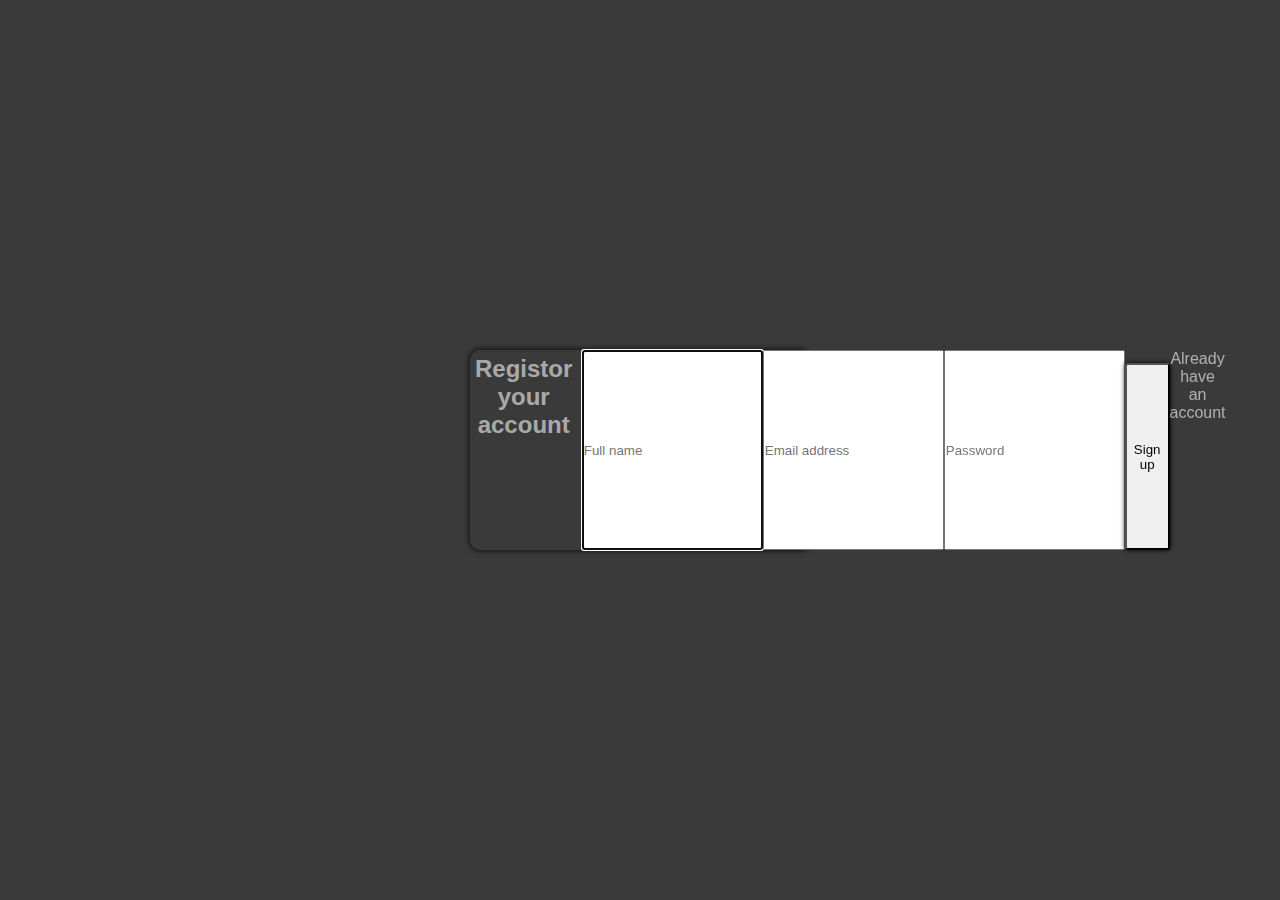
<file: login.html>
<!DOCTYPE html>
<html lang="en">
<head>
    <meta charset="UTF-8">
    <meta http-equiv="X-UA-Compatible" content="IE=edge">
    <meta name="viewport" content="width=device-width, initial-scale=1.0">
    <title>Meeting - Log in or sign up</title>
    <link rel="stylesheet" href="https://pro.fontawesome.com/releases/v5.10.0/css/all.css" integrity="sha384-AYmEC3Yw5cVb3ZcuHtOA93w35dYTsvhLPVnYs9eStHfGJvOvKxVfELGroGkvsg+p" crossorigin="anonymous"/>
    <link rel="stylesheet" href="style.css">
    <link rel="shortcut icon" href="tick.ico" type="image/x-icon">
</head>
<body>
    <div class="container">
        <div class="inputForm">
            <h2 class="inputHeading" >Login / Registor</h2>
            <div class="errMsg">&nbsp;</div>
            <div class="registorForm">
                <input class="userName" type="text" placeholder="Full name" spellcheck="false">
                <input class="regEmail" type="email" placeholder="Email address" spellcheck="false">
                <input class="regPass" type="password" placeholder="Password" spellcheck="false">
                <button class="signupBtn btn">Sign up</button>
                <span class="link" tabindex="0">Already have an account</span>
            </div>
            <div class="loginForm">
                <input class="email" type="email" placeholder="Email address" spellcheck="false">
                <input class="password" type="password" placeholder="Password" spellcheck="false">
                <button class="loginBtn btn" onclick="logIn()">Log in</button>
                <span class="link" tabindex="0">Don't have an account</span>
            </div>
        </div>
    </div>
</body>
<script src="login.js"></script>
</html>
</file>
<file: style.css>
*{
    padding: 0;
    margin: 0;
}
body{
    font-family: sans-serif;
    background-color: rgb(58, 58, 58);
    color: white;
}
.container{
    display: flex;
    align-items: center;
    justify-content: center;
    min-height: 100vh;
}
.inputForm{
    width: 340px;
    min-height: 200px;
    text-align: center;
    color: #ffffff96;
    box-shadow: 0 0 6px black;
    border-radius: 10px;
}
.inputForm h2{
    margin: 5px;
}
.inputForm .errMsg {
    color: rgb(255 26 26);
    margin: 8px 0;
}
.formDiv{
    display: flex;
    align-items: center;
    justify-content: center;
    flex-direction: column;
}
.formDiv input {
    width: 88%;
    margin: 10px 0;
    font-size: 18px;
    padding: 8px 10px;
    border-radius: 4px;
    border: none;
    outline: none;
    background-color: transparent;
    box-shadow: 0 0 5px black;
    color: #c7c5c5;
}
.btn {
    padding: 6px 7px;
    box-shadow: 0 0 5px black;
    border-radius: 3px;
    cursor: pointer;
    margin-top: 13px;
}
.formDiv .acntTxt{
    margin: 18px 0;
}
.formDiv .acntTxt:hover{
    text-decoration: underline;
    cursor: pointer;
}




.mnPage{
    width: 100%;
    min-height: 100vh;
    display: flex;
    flex-direction: column;
}
.gameContainer {
    margin-top: 70px;
    width: 100%;
    display: flex;
    justify-content: center;
    align-items: center;
    flex-direction: column;
}
.gameContainer .lvl{
    margin-bottom: 5px;
}
.balloonsContainer {
    background-color: #678386;
    width: 592px;
    height: 405px;
    padding: 15px;
    border-radius: 5px;
    display: flex;
    align-items: center;
    flex-direction: column;
    position: relative;
}
.mnBalloons{
    width: 100%;
    margin-top: 15px;
    overflow: hidden;
    text-align: center;
}
.gamePopUp , .ntHover{
    top: 0;
    position: absolute;
    width: 100%;
    height: 100%;
    background-color: #000000cc;
    display: flex;
    align-items: center;
    justify-content: center;
    flex-direction: column;
}
.ntHover{
    background-color: transparent;
}
.gmPopBtn {
    background-color: green;
}
.balloon {
    width: 60px;
    height: 60px;
    background-color: #333333;
    border-radius: 50%;
    margin: 7px;
    box-shadow: 0 0 7px #00000021;
    display: inline-block;
    position: relative;
    animation: left 1s  infinite;
}
@keyframes left {
    0%{
        left: 0px;
    }50%{
        left: 5px;
    }
    100%{
        left: 0px;
    }
}
.balloon span {
    position: absolute;
    top: 50%;
    left: 50%;
    transform: translate(-50% , -50%);
    font-size: 20px;
    width: 53px;
}
.poppedBalloon{
    box-shadow: none;
    background-color: transparent !important;
}
.lives{
    position: fixed;
    top: 15px;
    right: 15px;
};

/* Balloons color */
.black{
    background-color: rgb(39, 39, 39);
}
.blue{
    background-color: rgb(0, 60, 255);
}
.red{
    background-color: red;
}
.yellow{
    background-color: rgb(243, 239, 14);
}
.green{
    background-color: rgb(52, 243, 14);
}


/* For Loader */
.loader{
    position: fixed;
    width: 100%;
    height: 100vh;
    display: flex;
    align-items: center;
    justify-content: center;
    background-color: rgb(58, 58, 58);
}
.lds-ring {
    display: inline-block;
    position: relative;
    width: 80px;
    height: 80px;
  }
  .lds-ring div {
    box-sizing: border-box;
    display: block;
    position: absolute;
    width: 64px;
    height: 64px;
    margin: 8px;
    border: 8px solid #21ff94;
    border-radius: 50%;
    animation: lds-ring 1.2s cubic-bezier(0.5, 0, 0.5, 1) infinite;
    border-color: #42a6ff transparent transparent transparent;
}
  .lds-ring div:nth-child(1) {
    animation-delay: -0.45s;
  }
  .lds-ring div:nth-child(2) {
    animation-delay: -0.3s;
  }
  .lds-ring div:nth-child(3) {
    animation-delay: -0.15s;
  }
  @keyframes lds-ring {
    0% {
      transform: rotate(0deg);
    }
    100% {
      transform: rotate(360deg);
    }
  }
</file>
